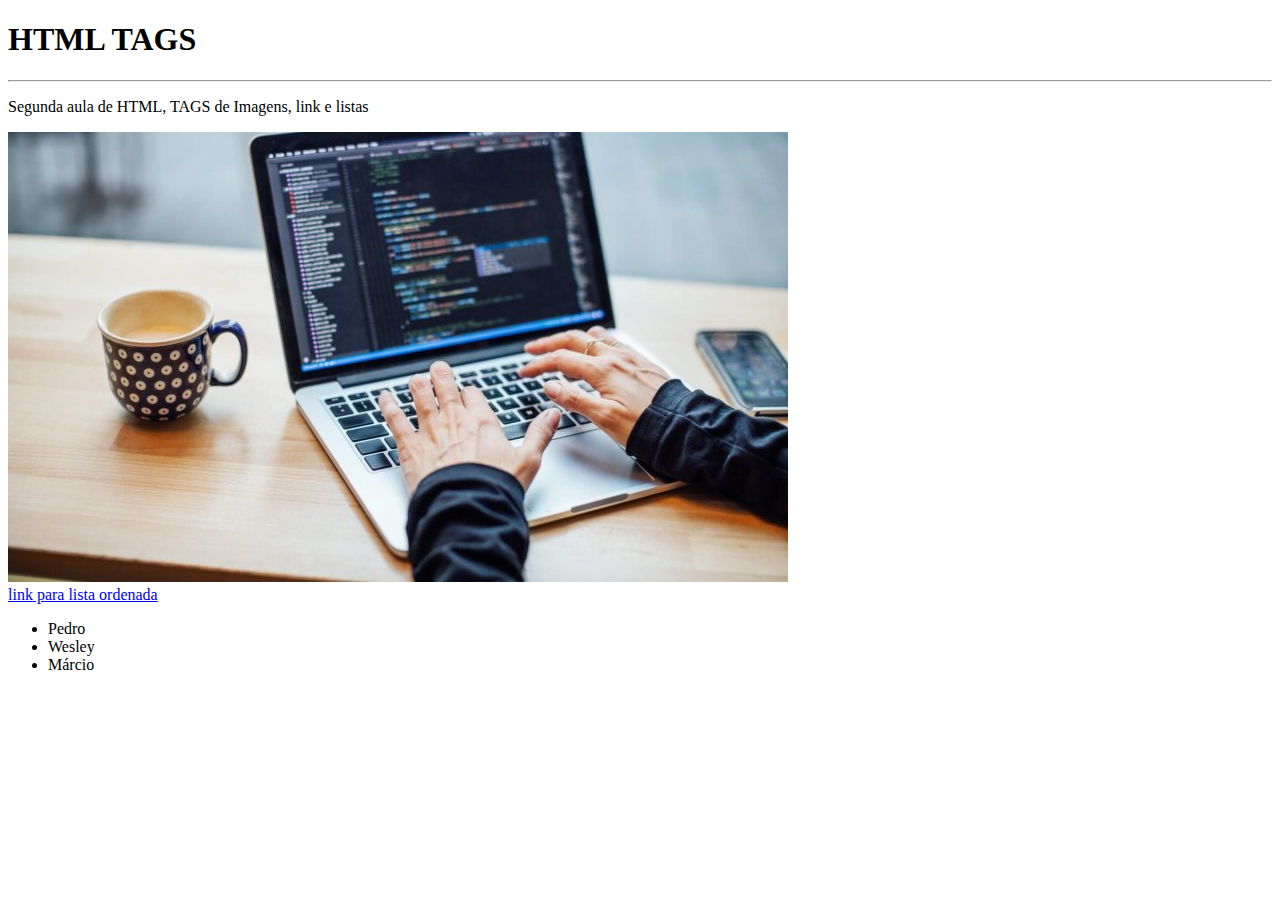
<file: Projeto - aual 2/index.html>
<!DOCTYPE html>
<html lang="pt-br">
<head>
    <meta charset="UTF-8">
    <meta http-equiv="X-UA-Compatible" content="IE=edge">
    <meta name="viewport" content="width=device-width, initial-scale=1.0">
    <title>Imagens, links e listas</title>
</head>
<body>

    <h1>HTML TAGS</h1>
        <hr>
    <p>Segunda aula de HTML, TAGS de Imagens, link e listas</p> 

    <img src="programando.jpg">

    <br>
    
    <a href="indexOf.html"> link para lista ordenada </a>

    <ul>
        <li>Pedro</li>
        <li>Wesley</li>
        <li>Márcio</li>
    </ul>

</body>
</html>

<!-- 
    LISTA NÃO ORDENADA
    <ul>
    <li></li>
    <li></li>
    <li></li>
</ul> 
-->
<!--
    Link de imagem 
    <img src=""> 
-->
<!--
    Link de âncora 
    <a href="liuken.html"> seu link </a>
-->

<!-- 
Baseado na aula de hoje, crie uma estrutura de paginação contendo cinco páginas, ligadas entre si:

O titulo da aba deve ser "aula html2". 

1. A página inicial deve se chamar "Home" e deve conter um link para cada um das outras páginas.

2. A página "Home" deve renderizar a imagem "home" contida aqui neste projeto.

3. A página "Home" deve conter uma breve explicação sobre HTML (encontra-se no google).

4. Crie uma segunda página, que seja uma cópia do exércicio da última aula, essa página deve se chamar "Sobre mim", essa mesma página deve conter um link que leve para sua conta online de qualquer rede social, com a descrição do link "minha rede social" e também contenha um link que retorne para a página "Home", com a descrição "Minha página Home".

5. Crie uma terceira página, essa terceira página, deve se chamar "o que aprendi até agora", nela você irá criar um título utilizando h2, esse título deve ser "TAGS HTML aprendidas até aqui", logo abaixo faça uma lista não ordenada de todas as TAGS HTML que vimos até aqui, e também contenha um link que retorne para a página "Home", com a descrição "Minha página Home".

6. Crie uma quarta página, esta quarta página deve se chamar "links ordenados", nela faça uma lista ordenanda de links que levem para as páginas iniciais do "Google", "Facebook", "Instagram", "GitHub", "LinkdIn" e "Pinterest", e também (FORA DA LISTA) contenha um link que retorne para a página "Home", com a descrição "Minha página Home".

7. Crie uma quinta e última página, qu contenha uma imagem de sua escolha, se seja relacionada a programação, nesta página crie uma lista de compras ordenada, contendo uma lista de compras não ordenada dentro dela, do tipo "square", a lista deve ter o seguinte formato:

1. Comida
    Arroz
    Feijão
    Verduras
    Ovos
    Carne
2. Higiene
    Sabão    
    Sabonte
    Creme dental
    Papel higiênico
3. Lazer
    Biscoito
    Lasanha
    Macarronada

BÔNUS:

para criar tal estrutura, utilize uma <ul> dentro de uma <ol>
para usar o tipo square, faça <ul type="square">

Essa página também deve conter um link que retorne para a página "Home", com a descrição "Minha página Home".



-->
</file>
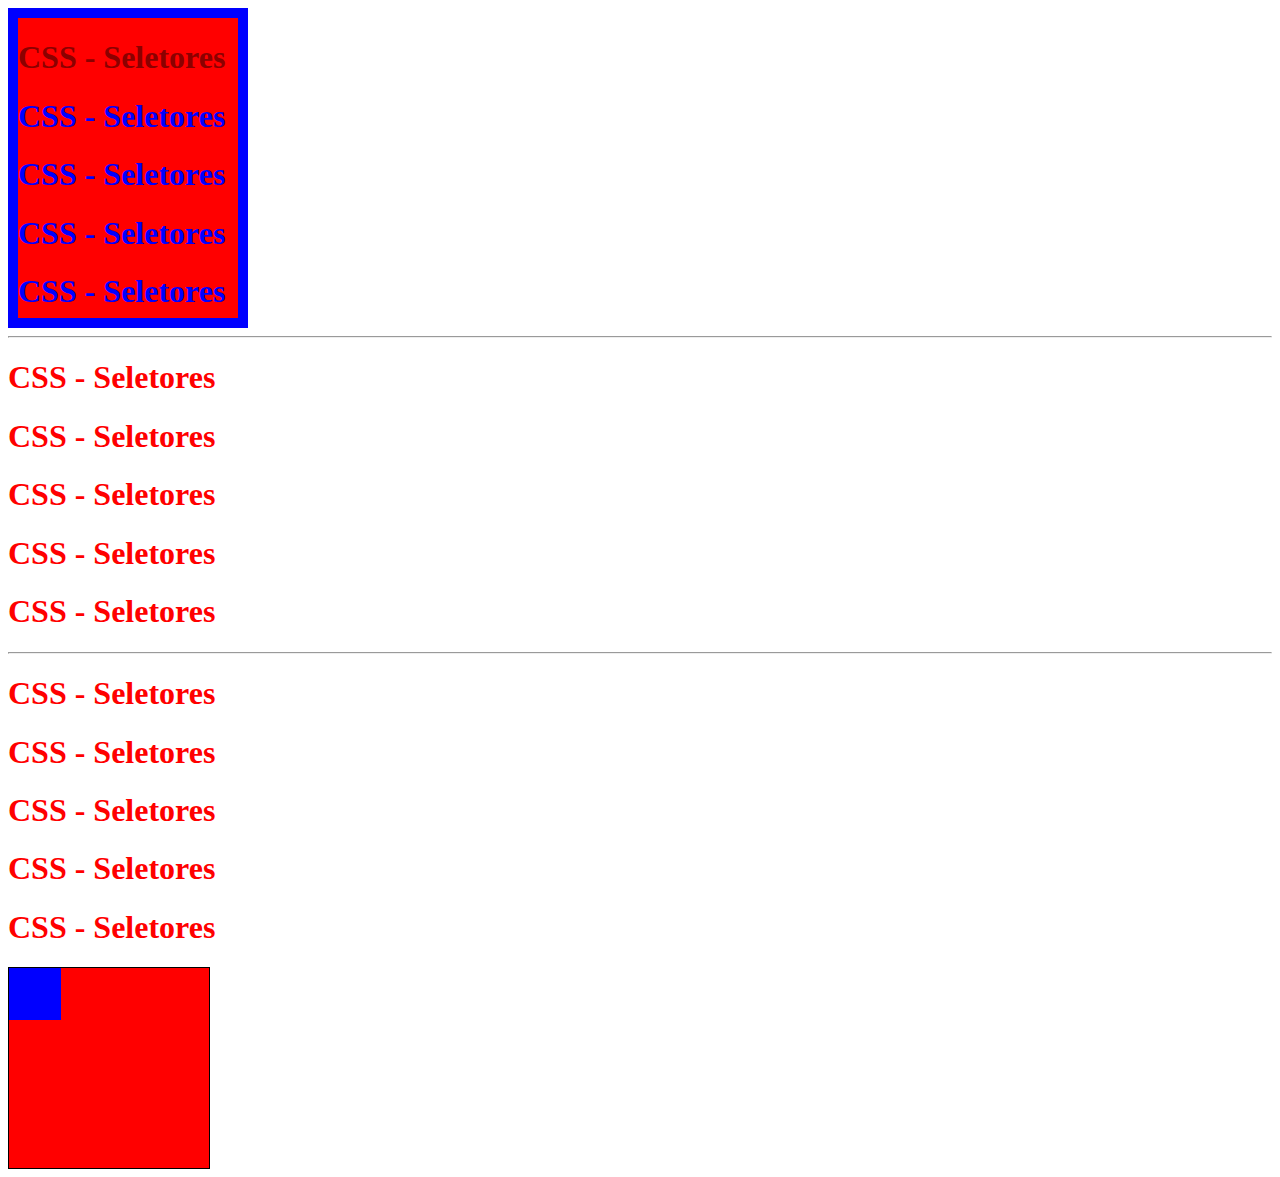
<file: Projeto - aula 5/index.html>
<!DOCTYPE html>
<html lang="pt-br">
<head>
    <meta charset="UTF-8">
    <meta http-equiv="X-UA-Compatible" content="IE=edge">
    <meta name="viewport" content="width=device-width, initial-scale=1.0">
    <title>Aula 1 - formatações</title>

    <style>
       .colorOne{
        color: blue;
        background-color: red;
        width: 220px;
        height: 300px;
        border: 10px solid blue;
       }
       .colorTwo{
        color: red;
       }
       .colorThree{
        color: red;
       }
       #color-slector-one{
        color: darkred;
       }

       #box{
        background-color: red;
        width: 200px;
        border: 1px solid rgb(0, 0, 0);
        height: 200px;
       }
       #boxTwo{
        background-color: blue;
        width: 50px;
        border: 1px solid blue;
        height: 50px;
       }

    </style>

</head>
<body>
    <div class="colorOne">
        <h1 id="color-slector-one">CSS - Seletores</h1>
        <h1>CSS - Seletores</h1>
        <h1>CSS - Seletores</h1>
        <h1>CSS - Seletores</h1>
        <h1>CSS - Seletores</h1>
    </div>
    <hr>
    <div class="colorTwo">
        <h1>CSS - Seletores</h1>
        <h1>CSS - Seletores</h1>
        <h1>CSS - Seletores</h1>
        <h1>CSS - Seletores</h1>
        <h1>CSS - Seletores</h1>
    </div>
    <hr>
    <div class="colorThree">
        <h1>CSS - Seletores</h1>
        <h1>CSS - Seletores</h1>
        <h1>CSS - Seletores</h1>
        <h1>CSS - Seletores</h1>
        <h1>CSS - Seletores</h1>
    </div>

    <div id="box">
        <div id="boxTwo">
        
        </div>
    </div>
</body>
</html>

<!-- 

    Atividade CSS:
    
    1 - Crie uma página HTML com 3 textos "lorem ipsum".
    2 - Crie um titulo contendo "Estilos Css".
    3 - Capture os 3 textos lorem ipsum utilizando class.
    4 - No CSS adicione color #ff0000.
    5 - Selecione cada um dos textos com id.
    6 - Adicione uma cor de fundo em cada um dos textos.
    7 - O primeiro texto deve ter a cor de fundo #0000ff.
    8 - O segundo texto deve ter a cor de fundo #ee82ee.
    9 - O segundo texto deve ter a cor de fundo #182c0d.
    10 - Todos deve ter um borda de 5px de color #000000.

    SELETORES:
    #ID
    .CLASS

-->
</file>
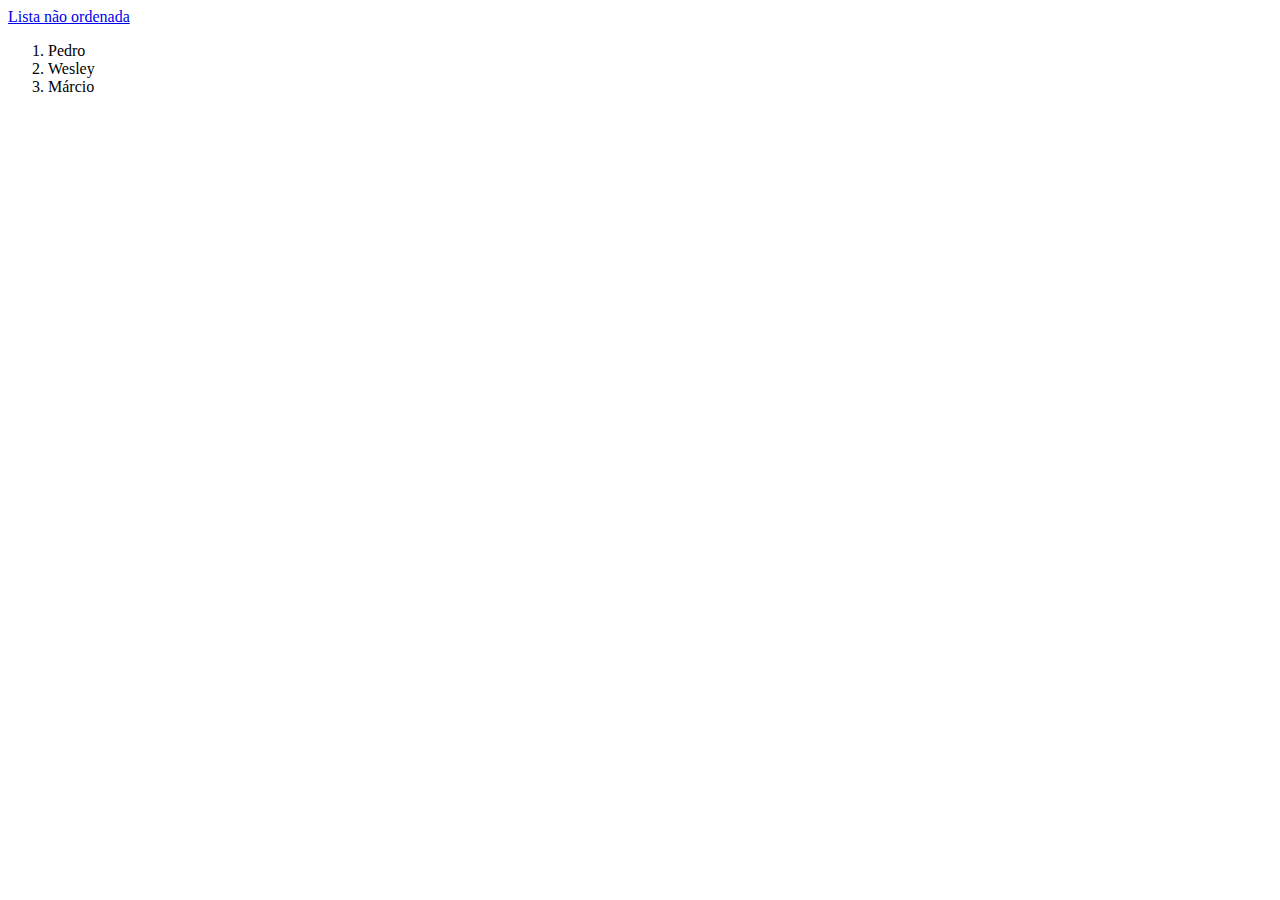
<file: Projeto - aual 2/indexOf.html>
<!DOCTYPE html>
<html lang="pt-br">
<head>
    <meta charset="UTF-8">
    <meta http-equiv="X-UA-Compatible" content="IE=edge">
    <meta name="viewport" content="width=device-width, initial-scale=1.0">
    <title>Página 2</title>
</head>
<body>
    <a href="index.html"> Lista não ordenada </a>
    <ol>
        <li>Pedro</li>
        <li>Wesley</li>
        <li>Márcio</li>
    </ol>

</body>
</html>

<!-- 
    LISTA ORDENADA
 <ol>
    <li></li>
    <li></li>
    <li></li>
</ol> 
-->
</file>
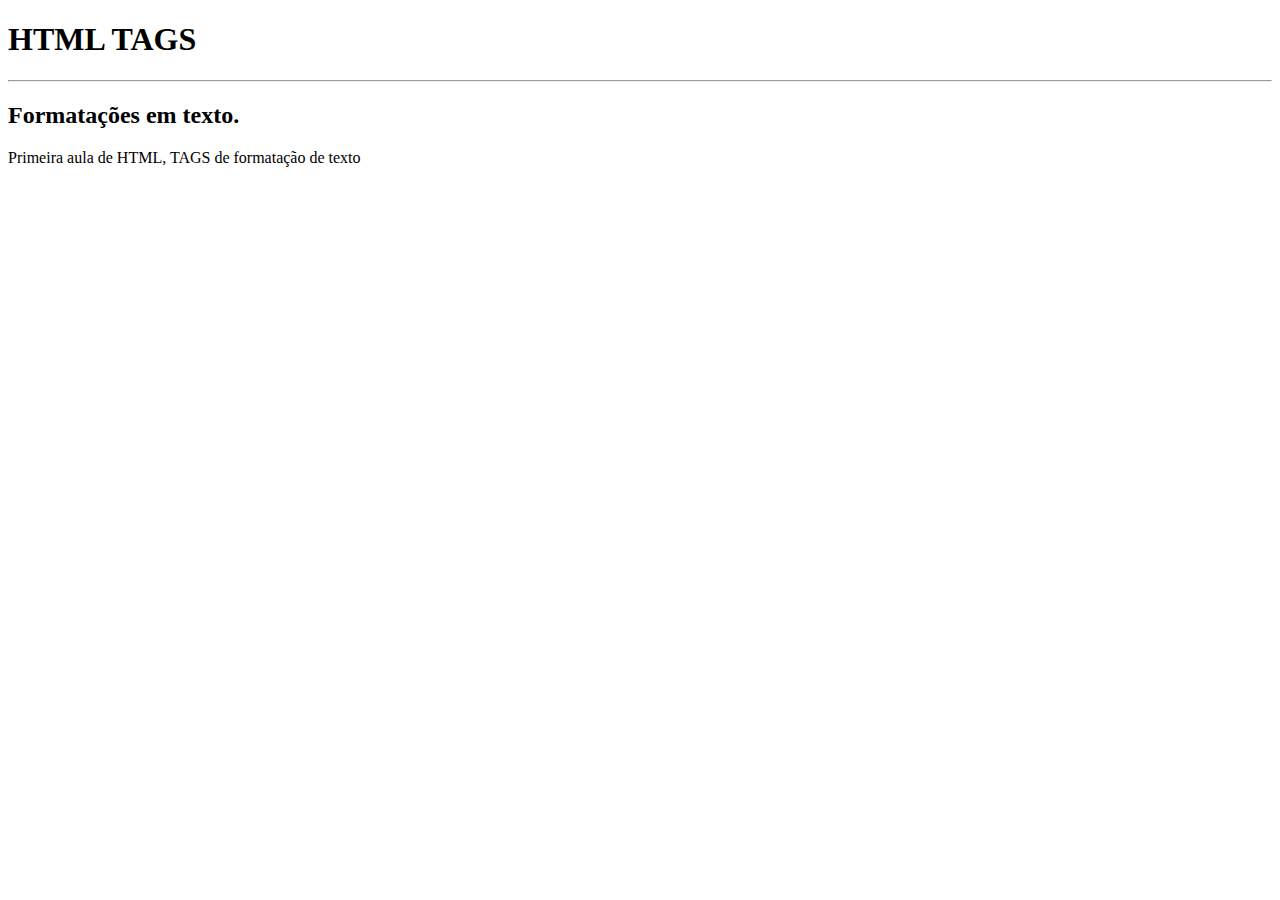
<file: Projeto - aula 1/aula1.html>
<!DOCTYPE html>
<html lang="en">
<head>
    <meta charset="UTF-8">
    <meta http-equiv="X-UA-Compatible" content="IE=edge">
    <meta name="viewport" content="width=device-width, initial-scale=1.0">
    <title>Aula 1 - formatações</title>
</head>
<body>
        <h1>HTML TAGS</h1>
        <hr>
        <h2>Formatações em texto.</h2>

        <p>Primeira aula de HTML, TAGS de formatação de texto</p> 

</body>
</html>

<!-- 
HTML TAGS
Formatações em texto.
<b></b> = Bold (do inglês negrito) ou <strong></strong>.
<i></i> = Itálico ou <em></em> do inglês (ênfase).
<u></u> = underline.
<br> = do inglês (Break = quebra de linha).
<h1> do inglês Header, tag de título (h1 até h6).
<p></p> = paragrafo
<hr> = linha horizontal separador.
<srtike></strike> = risco em cima, texto errado. -->
    
<!------------------------------------------------------------------------------------------------------->

<!-- 
Primeira atividade da turma. 

Antes de desenvolver:
Crie uma pasta para o projeto, abra no VsCode, crie um arquivo de qualquer nome com extensão html.

Desenvolva uma página HTML que cumpra os seguintes requisitos:

1. Tenha um titulo na aba com "página html1".

2. Tenha um titulo com "Fundamentos HTML".

3. Tenha um subtítulo "Tags de formatações texto".

4. Tenha um paragrafo com seu nome, sua idade e o que te motivou a começar o curso.

5. Seu nome deve estar em negrito.

6. Sua idade deve ter um underline em baixo.

7. O texto sobre o que você espera do curso deve estar em itálico.

8. Separe Título, subtitulo e paragrafo por linhas que cortem a página na horizontal. 

-->
</file>
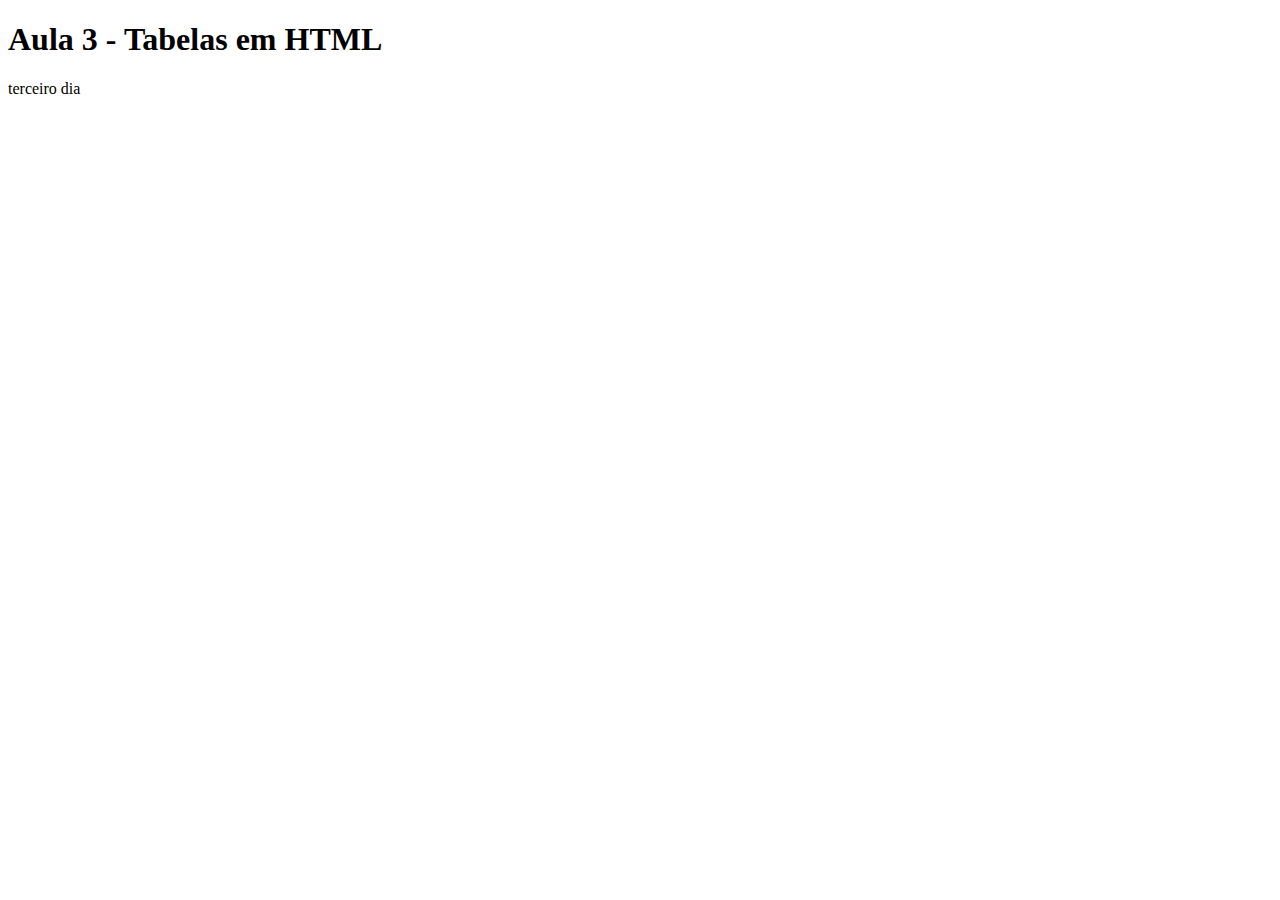
<file: Projeto - aula 3/table.html>
<!DOCTYPE html>
<html lang="pt-br">
<head>
    <meta charset="UTF-8">
    <meta http-equiv="X-UA-Compatible" content="IE=edge">
    <meta name="viewport" content="width=device-width, initial-scale=1.0">
    <title>HTML aula 3 Tabelas</title>
</head>
<body>


<h1>Aula 3 -  Tabelas em HTML</h1>
<p>terceiro dia</p>



</body>
</html>

<!-- ATIVIDADE: -->
<!-- Crie uma tabela com dados reais, que no seu nome, leve para a Home, e todo o pprojeto, do exercicio anterior.
Na Home do exercicio anterior, deve ter um link para a tabela. -->

<!-- <table></table> = tabelas  -->

<!-- 
1- <tr></tr> = table row = linha da tabela.
2- <th></th> = table header = cabeçalho da tabela.
4- <tr></tr> = table row = linha da tabela.
5- <td></td> = table dade = dados da tabela ou celulas da tabela.
 -->
</file>
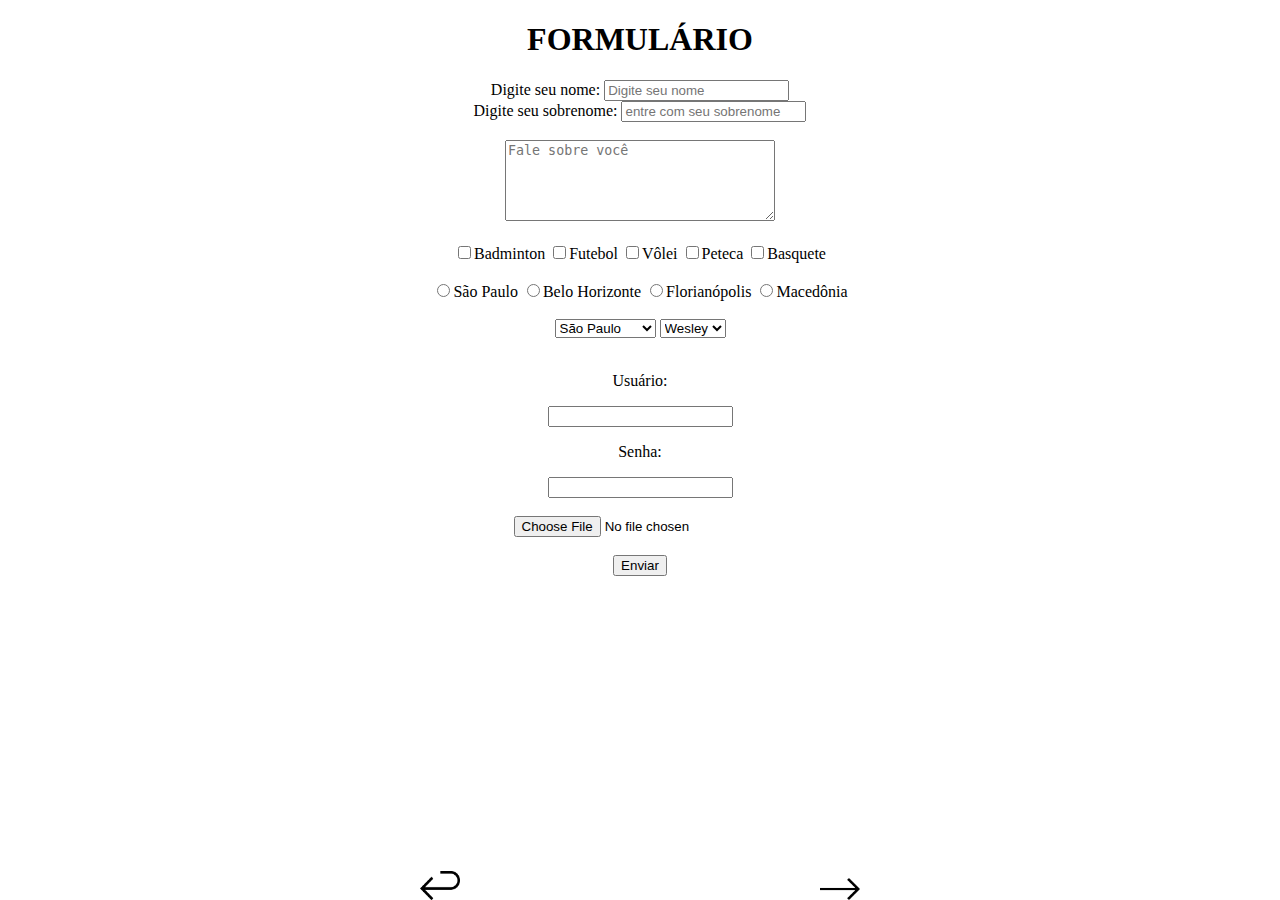
<file: Projeto - aula 4/forms.html>
<!DOCTYPE html>
<html lang="pt-br">
<head>
    <meta charset="UTF-8">
    <meta http-equiv="X-UA-Compatible" content="IE=edge">
    <meta name="viewport" content="width=device-width, initial-scale=1.0">

    <link rel="stylesheet" href="style.css">

    <title>Forms</title>
</head>
<body>
    <center>
    <h1>FORMULÁRIO</h1>
    
    <form method="GET">

    <label for="input-value">Digite seu nome:</label>

    <input type="text" placeholder="Digite seu nome">
        <br>
    <label for="input-value">Digite seu sobrenome:</label>
    <input type="text" placeholder="entre com seu sobrenome">

<br>
<br>
    <textarea placeholder="Fale sobre você" cols="31" rows="5"></textarea>
<br>
<br>
    <input type="checkbox" id="esporte-0" value="bad" name="esporte" >Badminton
    <input type="checkbox" id="esporte-1" value="fut" name="esporte" >Futebol
    <input type="checkbox" id="esporte-2" value="vol" name="esporte" >Vôlei
    <input type="checkbox" id="esporte-3" value="pet" name="esporte" >Peteca
    <input type="checkbox" id="esporte-2" value="bas" name="esporte" >Basquete
<br>
<br>
    <label for="hub1">  
        <input type="radio" name="hub" id="hub1" value="sp">São Paulo
    </label>
    <label for="hub2">
        <input type="radio" name="hub" id="hub1" value="bh">Belo Horizonte</label>
    <label for="hub3">
        <input type="radio" name="hub" id="hub3" value="fl">Florianópolis</label>
    <label for="hub4">
        <input type="radio" name="hub" id="hub4" value="mc">Macedônia</label>
<br>
<br>
    <select name="estado" id="dropdown-estado">
       <option value="sp">São Paulo</option>
        <option value="ba">Bahia</option>
        <option value="mg">Minas Gerais</option>
        <option value="am">Amazonas</option>  
    </select>

    <select>
        <option>Wesley</option>
        <option>Pedro</option>
        <option>Thiago</option>
        <option>Márcio</option>
    </select>
<br>
<br>

<p>Usuário:</p>

<input type="email" name="email" required>

<p>Senha:</p>

<input type="password" required>

<br>
<br>

<input type="file">

<br>
<br>

    <button type="submit">Enviar</button>

</form>
</center>

<a href="index.html"><img class="img1" src="voltar.png" width="40px"></a>
<a href="index.html"><img class="img2" src="seta.png" width="40px"></a>

</body>
</html>

<!-- 
    Tendo como base o que foi feito na aula de hoje, elabora um formulário:
S
    1. O fomurlário deve possuir um título "Reclame aqui"
    2. O formulário deve possuir um input para nome, com placeholder "Insira seu nome".
    3. O formulário deve possuir um input para sobrenome, com placeholder "Insira seu sobrenome".
    3.1 - Faça um input para o numero de telefone
    3.2 - faça um input para o email, este deve ser marcado como required.
    4. O formulário deve possuir um input para idade, com placeholder "Insira sua idade".

    5. Faça uma label de Endereço. <h3> Endereço: </h3>
    5.1 - Faça uma label de Estado. <label> Estado: </label>
    5.2 - Faça um select, contento em suas options, todos os estados do Brasil.

    5.3 - Faça uma label de Cidade. <label> Cidade: </label>
    5.4 - Faça um input para receber o endereço, com placeholder "Seu cidade".
    5.5 - Faça um select, com option "casa", "apartamento", "condominio"
    5.6 - Faça uma label de Numero. <label> Número </label>
    5.7 - Faça um input para o numero da casa ou apartamento.

    6. Faça 4 inputs do tipo "checked", que serão "Internet lenta", "Sem internet", "Sinal fraco", "Mudar senha"
    6.1 - Faça um select, com option "Cabo", "fibra", "radio".
    7. Faça uma label de visita. <label> Dia da visita: <label>
    8. Faça 5 inputs do tipo "radio", que serão os dias da semana de segunda a sexta.
    8. Faça um label de horario. <label> Horario da visita </label>
    9. Faça um select, com as options contendo os horarios de 8 da manhã, até 17 da tarde, com diferenças de 30 minutos.
    Ex: 08:00; 08:30; 09:00; 09:30.
    10. Faça um button "enviar" do tipo "submit".

    11. faça dois links, um contando a imagem "seta.png" e o outro contendo a imagem "voltar.png".
    11.1 ambas devem possuir width="40px

    12. A imagem "seta.png" deve conter a class="img2".
    12.1 - A imagem seta deve levar o usúario para um pagina de fim "Congratulations".
    12.2 - A página "congratulations" deve conter um titulo "Parabéns pelo preenchimento do fórmulario!!!"
    12.3 - A página "congratulations" deve conter um Subtitulo "Conte sempre com a gente!"
    12.4 - A página "congratulations" deve conter um h3 "Estamos Disponiveis em todo o Brasil."
    12.5 - A página "congratulations" deve conter a seta "voltar", que deve voltar para a página do formulário.

    13. A imagem "voltar.png" deve conter a class="img1".
    13.1 - A imagem seta deve levar o usúario para um pagina de Tabela.
    13.2 - A página tabela deve ter um Titulo "Tabela de produtos"
    13.3 - A tabela deve possuir em seus <th> os seguintes titulos "Fabricante" "Ip" "Sinal"
    13.4 - A tabela deve possuir em seus <td> os nomes de várias marcas de roteador, com id e qualidade do sinal.
    13.5 - Todos os nomes de roteadores devem ser links, mas apenas um será de verdade
    14.6 - Todos os links falsos devem contar <a href="#">Nome Roteador</a>
    15.7 - O link de roteador verdadeiro deve levar para a página de fórmulário.

    Os dados dos roteadores estão dispostos em dados.js.

    A apresentação do projeto deve começar com uma página em branco, com um único botão no mio da tela
    O botão deve ser "iniciar", e ao clicado deve levar para a tabela.
    Para o botão no meio da tela, use <center>
    

    
    
 -->
</file>
<file: Projeto - aula 4/style.css>
.img2 {
    position: absolute;
    bottom: 0;
    right: 420px;
}

.img1 {
    position: absolute;
    bottom: 0;
    left: 420px;
}
</file>
